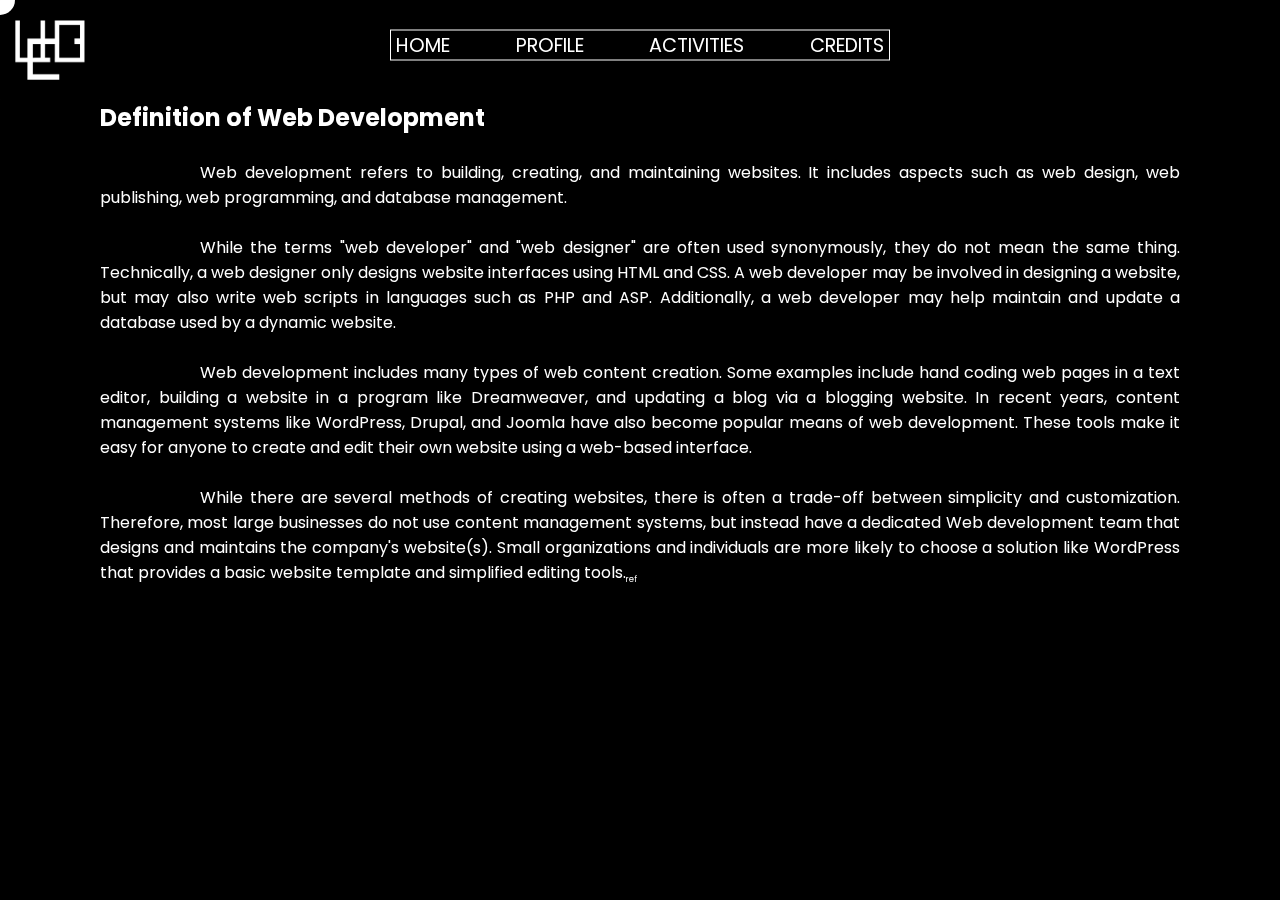
<file: index.html>
<!DOCTYPE html>
<html lang="en">
<head>
	<meta charset="utf-8">
	<meta name="viewport" content="width=device-width, initial-scale=1">
	<title>|Home|WebDev|</title>
	<link rel="shortcut icon" type="image" href="./LogoIcon.png">
	
	<! google fonts >
	<link href="https://fonts.googleapis.com/css2?family=Poppins:wght@500&display=swap" rel="stylesheet"
	/>
	<! css >
	<link rel="stylesheet" href="./style.css" />
</head>
<body>

	<img class="logo0" src="LogoIcon.png">

	<! custom cursor >
	<div id="cursor"></div>
 

	<! menu >
		<header>
			<nav>
				<ul>
					<li class="home"><a href="./index.html">HOME</a></li>
					<li class="profile"><a href="./Profile.html">PROFILE</a></li>
					<li class="acts"><a href="./Activities.html">ACTIVITIES</a></li>
					<li class="credits"><a href="./Credits.html">CREDITS</a></li>
				</ul>
			</nav>
		</header>

	<h2 id="webdev">Definition of Web Development</h2>
	<br>
	<p class="webdevdef">Web development refers to building, creating, and maintaining websites. It includes aspects such as web design, web publishing, web programming, and database management.
	</p>
	<br/>
	<p class="webdevdef">
	While the terms "web developer" and "web designer" are often used synonymously, they do not mean the same thing. Technically, a web designer only designs website interfaces using HTML and CSS. A web developer may be involved in designing a website, but may also write web scripts in languages such as PHP and ASP. Additionally, a web developer may help maintain and update a database used by a dynamic website.
	</p>
	<br/>
	<p class="webdevdef">
	Web development includes many types of web content creation. Some examples include hand coding web pages in a text editor, building a website in a program like Dreamweaver, and updating a blog via a blogging website. In recent years, content management systems like WordPress, Drupal, and Joomla have also become popular means of web development. These tools make it easy for anyone to create and edit their own website using a web-based interface.
	</p>
	<br/>
	<p class="webdevdef">
	While there are several methods of creating websites, there is often a trade-off between simplicity and customization. Therefore, most large businesses do not use content management systems, but instead have a dedicated Web development team that designs and maintains the company's website(s). Small organizations and individuals are more likely to choose a solution like WordPress that provides a basic website template and simplified editing tools.<sub id="ref">ref</sub>
	</p>
	<br>

	<! script >
	<script src="./Homeapp.js"></script>


</body>
</html>
</file>
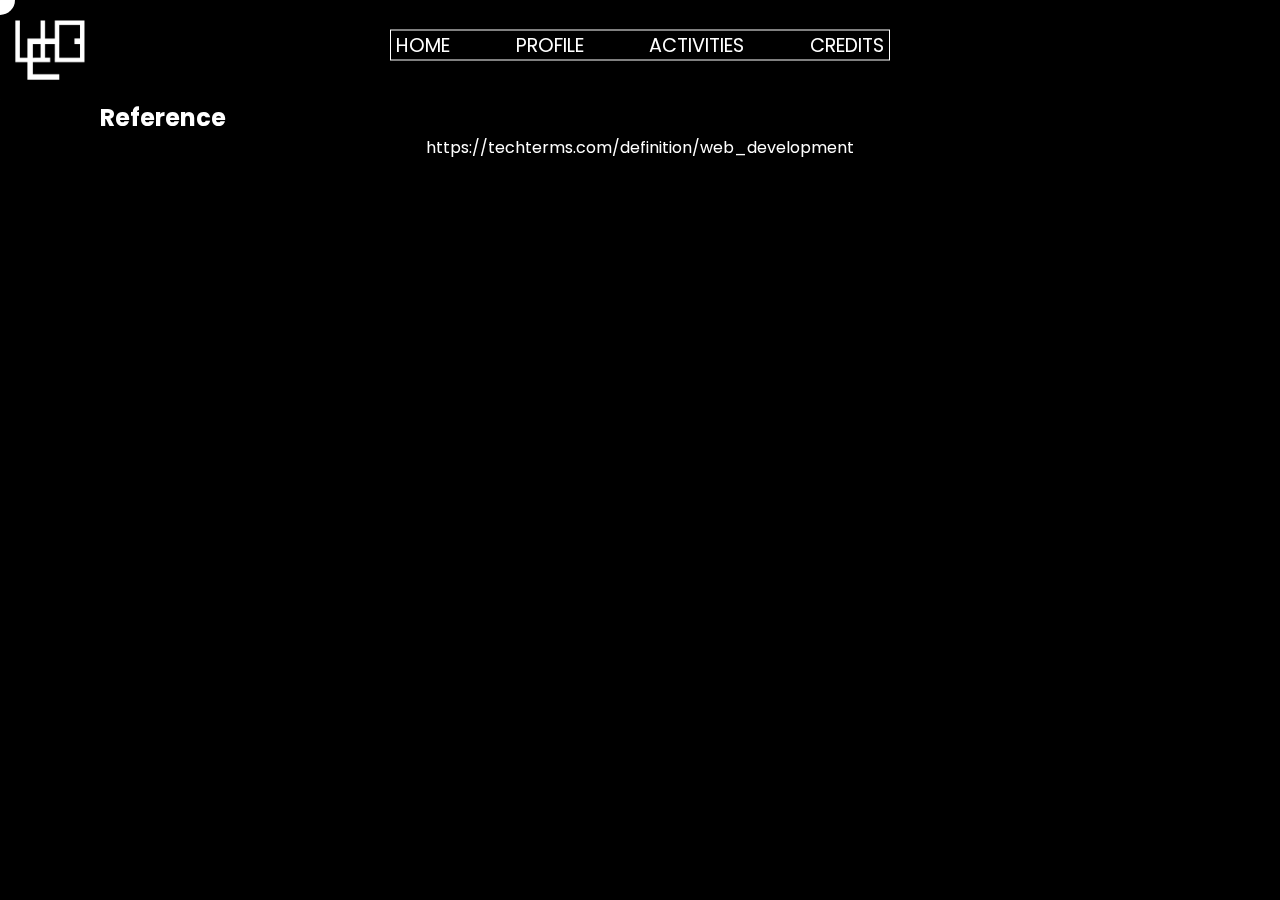
<file: Credits.html>
<html lang="en">
<head>
	<meta charset="utf-8">
	<meta name="viewport" content="width=device-width, initial-scale=1">
	<title>|Credits|WebDev|</title>
	<link rel="shortcut icon" type="image" href="./LogoIcon.png">
	
	<! google fonts >
	<link href="https://fonts.googleapis.com/css2?family=Poppins:wght@500&display=swap" rel="stylesheet"
	/>
	<! css >
	<link rel="stylesheet" href="./style.css" />
</head>
<body>

	<img class="logo0" src="LogoIcon.png">
	
	<! custom cursor >
	<div id="cursor"></div>


	<! menu >
		<header>
			<nav>
				<ul>
					<li><a href="./index.html">HOME</a></li>
					<li><a href="./Profile.html">PROFILE</a></li>
					<li><a href="./Activities.html">ACTIVITIES</a></li>
					<li><a href="./Credits.html">CREDITS</a></li>
				</ul>
			</nav>
		</header>

	<! crediting >
	<h2 class="hrefe">Reference</h2>
	<p class="pref1">https://techterms.com/definition/web_development</p>
	


	<! script >
	<script src="./Creditsapp.js"></script>


</body>
</html>
</file>
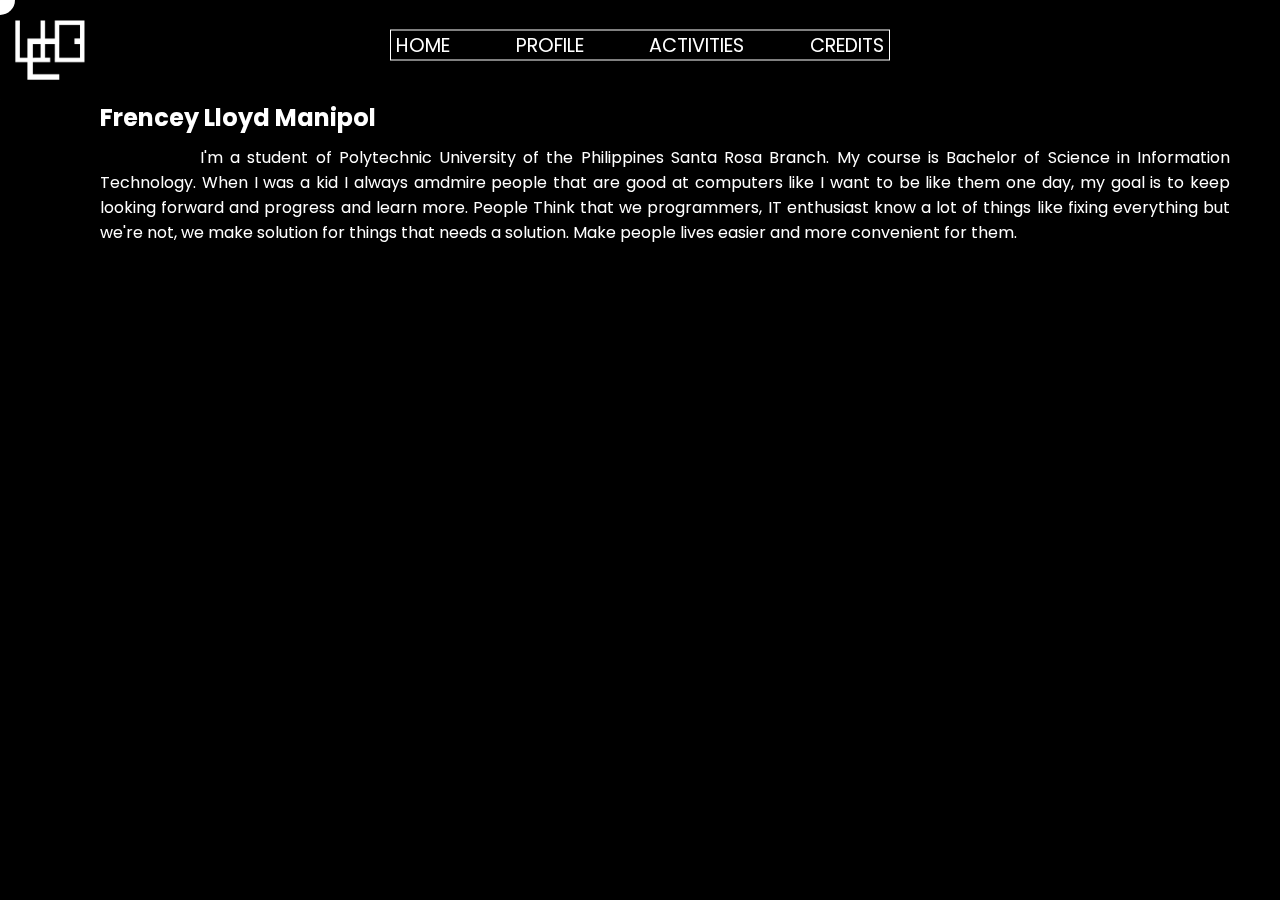
<file: Profile.html>
<html lang="en">
<head>
	<meta charset="utf-8">
	<meta name="viewport" content="width=device-width, initial-scale=1">
	<title>|Profile|WebDev|</title>
	<link rel="shortcut icon" type="image" href="./LogoIcon.png">
	
	<! google fonts >
	<link href="https://fonts.googleapis.com/css2?family=Poppins:wght@500&display=swap" rel="stylesheet"
	/>
	<! css >
	<link rel="stylesheet" href="./style.css" />
</head>
<body>

	<img class="logo0" src="LogoIcon.png">
	
	<! custom cursor >
	<div id="cursor"></div>


	<! menu >
		<header>
			<nav>
				<ul>
					<li><a href="./index.html">HOME</a></li>
					<li><a href="./Profile.html">PROFILE</a></li>
					<li><a href="./Activities.html">ACTIVITIES</a></li>
					<li><a href="./Credits.html">CREDITS</a></li>
				</ul>
			</nav>
		</header>
	
	<! about me >
	<h2 class="hname">Frencey Lloyd Manipol</h2>
	<p class="pdescription">I'm a student of Polytechnic University of the Philippines Santa Rosa Branch. My course is Bachelor of Science in Information Technology. When I was a kid I always amdmire people that are good at computers like I want to be like them one day, my goal is to keep looking forward and progress and learn more. People Think that we programmers, IT enthusiast know a lot of things like fixing everything but we're not, we make solution for things that needs a solution. Make people lives easier and more convenient for them.</p>

	<! script >
	<script src="./Profileapp.js"></script>


</body>
</html>
</file>
<file: style.css>
* {
  margin: 0;
  padding: 0;
  box-sizing: border-box;
  cursor: none;
}

body {
  position: relative;
  width: 100%;
  height: 100vh;
  background: #000000;
  font-family: "Poppins", sans-serif;

}


p {
  
  text-align: center;
  border-spacing: 10px
  color: #ffffff;;
}

#cursor {
  position: absolute;
  width: 30px;
  height: 30px;
  border-radius: 50px;
  background: #ffffff;
  pointer-events: none;
  transform: translate(-50%, -50%);
  mix-blend-mode: difference;
  transform-origin: 80% 80%;
  transition: transform 0.5s ease-in-out;
  animation: borderAnim 4s linear infinite;
  animation-name: none;
  z-index: 10;
}

header {
  position: absolute;
  top: 5%;
  left: 50%;
  transform: translate(-50%, -50%);
}

header nav {
  width: 500px;
}

header nav ul {
  display: flex;
  justify-content: space-between;
  border: 1px solid white;
  padding-left: 5px;
  padding-right: 5px;
}

header nav ul li {
  list-style: none;
}

header nav ul li a {
  text-decoration: none;
  color: #ffffff;
  font-size: 1.2rem;
  text-transform: uppercase;
}

@keyframes borderAnim {
  0%,
  100% {
    border-radius: 30% 70% 70% 30% / 30% 30% 70% 70%;
  }
  25%,
  75% {
    border-radius: 64% 36% 72% 28% / 35% 60% 40% 65%;
  }
  50% {
    border-radius: 46% 54% 38% 62% / 66% 38% 62% 34%;
  }
}

/* sub */

sub {
  font-size: .5rem;
  color: #ffffff;
}

/* logo0 */
.logo0 {
  width: 100px;
  length: 100px;
  position: absolute;
}

/* Home */

#webdev {
  color: #ffffff;
  text-align: left;
  padding-top: 100px;
  padding-left: 100px;
  padding-right: 100px;
}

.webdevdef {
  color: #ffffff;
  text-align: justify;
  text-indent: 100px;
  padding-left: 100px;
  padding-right: 100px;
}

/* Activities */
.act1 {
  position: absolute;
  left: 33px;
  top: 25;
}

.LyricVideo {
  margin-top:50px ;
  margin-left: 400px;
  width: 500px;
  height: 500px;
  object-fit: cover;
}


.LyricVideo {
  border: 15px solid white;
  object-fit: cover;
  object-position: absolute;
}

#h3LyricVideo {
  color: #ffffff;
  text-align: center;
  padding-left: 50px;
}

/* Profile */

.hname{
  color: #ffffff;
  position: center;
  padding-top: 100px;
  margin-left: 100;
}

.pdescription{
 color: #ffffff;
 position: center;
 padding-top: 10;
 text-align: justify;
 text-indent: 100;
 margin-left: 100;
 margin-right: 50;

}

/* Credits */
.hrefe{
  color: #ffffff;
  position: center;
  padding-top: 100px;
  margin-left: 100;
}

.pref1{
  color: #ffffff;
  position: center;
}
</file>
